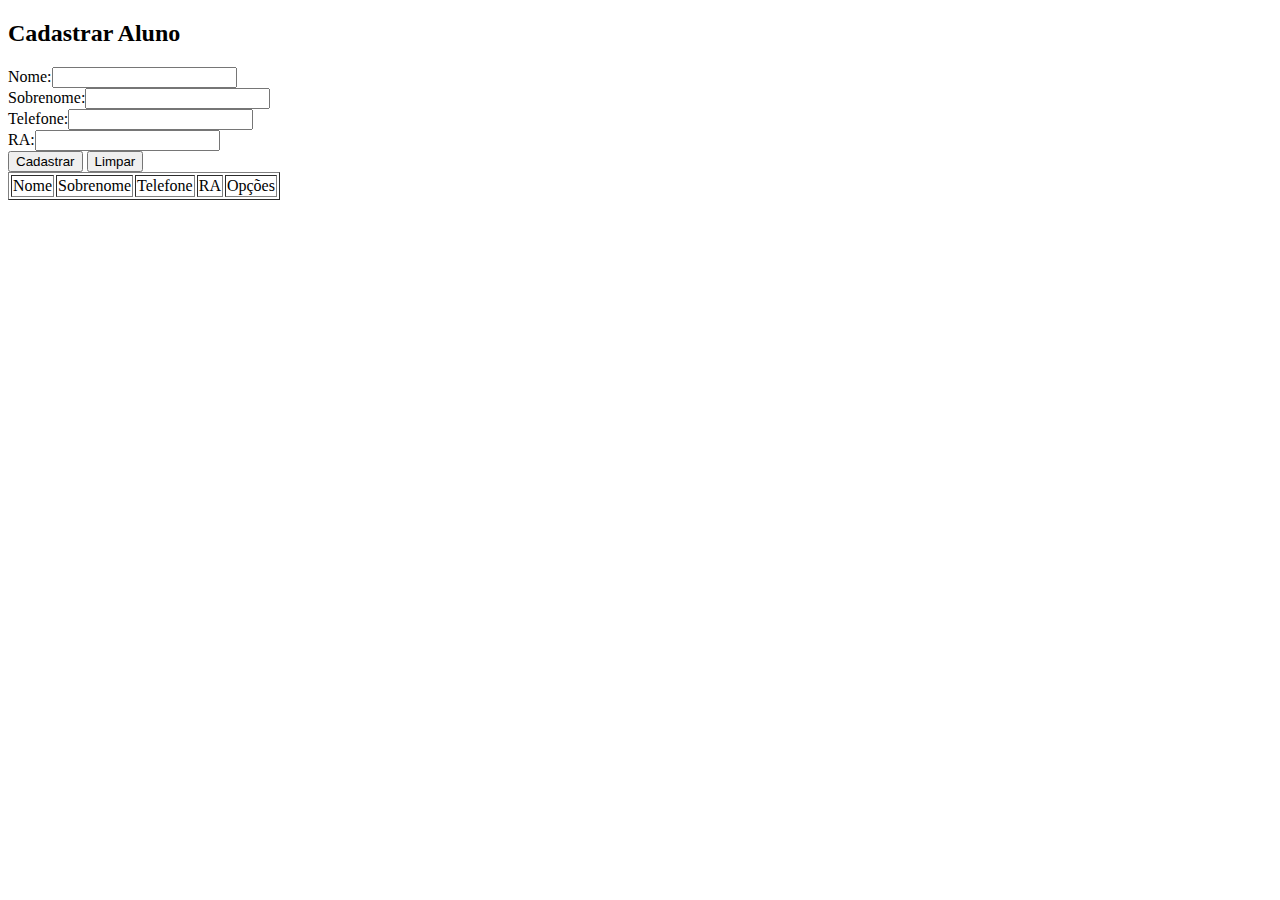
<file: index.html>
<!DOCTYPE html>
<html lang ="en">
<head>
	<meta charset="UTF-8">
	<title>Document</title>
</head>
<body>
	<h2 id="titulo">Cadastrar Aluno</h2>
	<div><label>Nome:</label><input type="text" id="nome"></div>
	<div><label>Sobrenome:</label><input type="text" id="sobrenome"></div>
	<div><label>Telefone:</label><input type="text" id="telefone"></div>
	<div><label>RA:</label><input type="text" id="ra"></div>
	<div>
		<button id= "btnSalvar" onclick="Cadastrar()">Cadastrar</button>
		<button id ="btnCancelar" onclick="Cancelar()">Limpar</button>

	</div>

	<table border="1">
		<thead>
		<tr>
			<td>Nome</td>
			<td>Sobrenome</td>
			<td>Telefone</td>
			<td>RA</td>
			<td>Opções</td>
		</tr>
		</thead>
		<tbody>
		</tbody>
	</table>
	<script type="text/javascript">
		var tbody = document.querySelector('table tbody');
		var aluno ={} ;
		tbody.innerHTML = '';

		function Cadastrar(){
			aluno.Nome = document.querySelector('#nome').value;
			aluno.Sobrenome = document.querySelector('#sobrenome').value;
			aluno.Telefone = document.querySelector('#telefone').value;
			aluno.Ra = document.querySelector('#ra').value;

			console.log(aluno);

			if (aluno.Id === undefined || aluno.Id === 0){
				salvarEstudantes('POST', 0, aluno);
			}
			else 
			{
				salvarEstudantes('PUT', aluno.Id, aluno);
			}

			carregaEstudantes();		
			
		}

		function Cancelar(){
			var btnSalvar = document.querySelector('#btnSalvar');
			var btnCancelar = document.querySelector('#btnCancelar');
			var titulo = document.querySelector('#titulo');

			document.querySelector('#nome').value = '';
			document.querySelector('#sobrenome').value = '';
			document.querySelector('#telefone').value = '';
			document.querySelector('#ra').value = '';

            aluno = {};

			btnSalvar.textContent = 'Cadastrar';
			btnCancelar.textContent = 'Limpar';
			titulo.textContent = 'Cadastrar Aluno';
		}



		function carregaEstudantes(){
			tbody.innerHTML = '';

			var xhr = new XMLHttpRequest();

			xhr.open(`GET`, `http://localhost:60612/api/Aluno`, true);

			xhr.onload = function(){
				var estudantes  = JSON.parse(this.responseText);
				for(var indice in estudantes){
					adicionaLinha(estudantes[indice]);
				}
			}
				xhr.send();
		}

		
		function salvarEstudantes(metodo, id, corpo){
			var xhr = new XMLHttpRequest();

			if (aluno.Id === undefined || aluno.Id === 0)
				aluno.Id = '';
 
			xhr.open(metodo, `http://localhost:60612/api/Aluno/${aluno.Id}`, false);
	
			xhr.setRequestHeader('content-type', 'application/json');
			xhr.send(JSON.stringify(corpo));
		}

        function excluirEstudante(id){
            var xhr = new XMLHttpRequest();

            xhr.open(metodo, `http://localhost:60612/api/Aluno/${aluno.id}`, false);
            xhr.send();

        }

        function excluir(id){
            excluirEstudante(aluno.id);
            carregaEstudantes();

        }

		carregaEstudantes();


	

		function editarEstudante(estudante){
			var btnSalvar = document.querySelector('#btnSalvar');
			var btnCancelar = document.querySelector('#btnCancelar');
			var titulo = document.querySelector('#titulo');

			document.querySelector('#nome').value = estudante.Nome;
			document.querySelector('#sobrenome').value = estudante.Sobrenome;
			document.querySelector('#telefone').value = estudante.Telefone;
			document.querySelector('#ra').value = estudante.Ra;

			btnSalvar.textContent = 'Salvar';
			btnCancelar.textContent = 'Cancelar';

			titulo.textContent = `Editar Aluno ${estudante.Nome}`;

			aluno = estudante;

			console.log(aluno);
		}


		function adicionaLinha(estudante){
			
			var trow =`<tr>

							<td>${estudante.Nome}</td>	
							<td>${estudante.Sobrenome}</td>
							<td>${estudante.Telefone}</td>
							<td>${estudante.Ra}</td>
							<td>
							<button type="button" class="btn btn-primary" data-toggle="modal" data-target="#myModal" onclick= 'editarEstudante(${JSON.stringify(estudante)})'>Editar</button></td>
                            <td>
                            <button onclick= 'excluir(${estudante.id})'>Excluir</button>
                            </td>

						</tr>
						`
						tbody.innerHTML += trow;
							
		}
	</script>
</body>
</html>
</file>
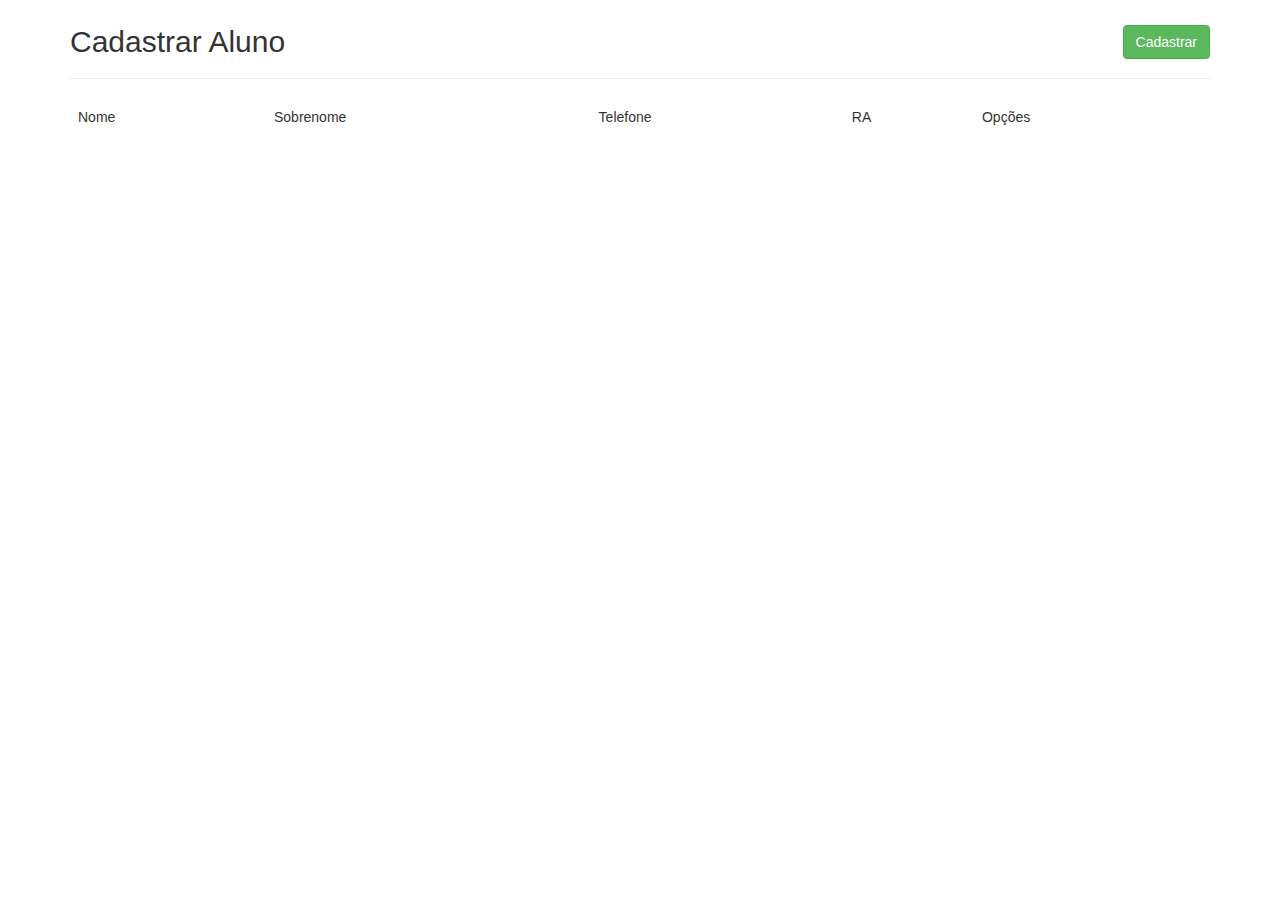
<file: Academico/index.html>
<!DOCTYPE html>
<html lang ="en">
<head>
	<meta charset="UTF-8">
	<title>Document</title>
	<link href="css/bootstrap.min.css" rel="stylesheet">
	<link href="styles/style.css" type="text/css" rel="stylesheet">
</head>
<body>
	<div class="container">



		<div class="cabecalhoCadastro">
			<h2 id="titulo">Cadastrar Aluno</h2>
			<button type="button" class="btn btn-success pull-right" onclick="NovoAluno()">
				Cadastrar
			</button>
		</div>

		<hr>
		<table class="table table-striped">
			<thead>
				<tr>
					<td>Nome</td>
					<td>Sobrenome</td>
					<td>Telefone</td>
					<td>RA</td>
					<td>Opções</td>
				</tr>
			</thead>
			<tbody>
			</tbody>
		</table>
	</div>

	<!-- Button trigger modal -->


	<!-- Modal -->
	<div class="modal fade" id="myModal" tabindex="-1" role="dialog" aria-labelledby="myModalLabel">
		<div class="modal-dialog" role="document">
			<div class="modal-content">
				<div class="modal-header">
					<button type="button" class="close" data-dismiss="modal" aria-label="Close">
						<span aria-hidden="true">&times;</span>
					</button>
					<h4 class="modal-title" id="tituloModal">Cadastrar Aluno</h4>
				</div>
				<div class="modal-body">
					<div class="form-group"><label>Nome:</label><input class="form-control" type="text" id="nome"></div>
					<div class="form-group"><label>Sobrenome:</label><input class="form-control" type="text" id="sobrenome"></div>
					<div class="form-group"><label>Telefone:</label><input class="form-control" type="text" id="telefone"></div>
					<div class="form-group"><label>RA:</label><input class="form-control" type="text" id="ra"></div>
					<div>

					</div>
				</div>
				<div class="modal-footer">
					<button id= "btnSalvar" class="btn btn-success" onclick="Cadastrar()" >Cadastrar</button>
					<button id ="btnCancelar" class="btn btn-default" onclick="Cancelar()">Cancelar</button>
				</div>
			</div>
		</div>
	</div>

	<script type="text/javascript" src="scripts/script.js"></script>
	<!--jQuery (necessary for Bootstrap's JavaScript plugins) -->
	<script src="https://ajax.googleapis.com/ajax/libs/jquery/1.12.4/jquery.min.js"></script>
	<!-- Include all compiled plugins (below), or include individual files as needed -->
	<script src="js/bootstrap.min.js"></script>
	<script src="js/bootbox.min.js"></script>

</script>
</body>
</html>
</file>
<file: Academico/styles/style.css>
#titulo{
	display: inline;
}
.cabecalhoCadastro{
	padding-top: 25px;
}
</file>
